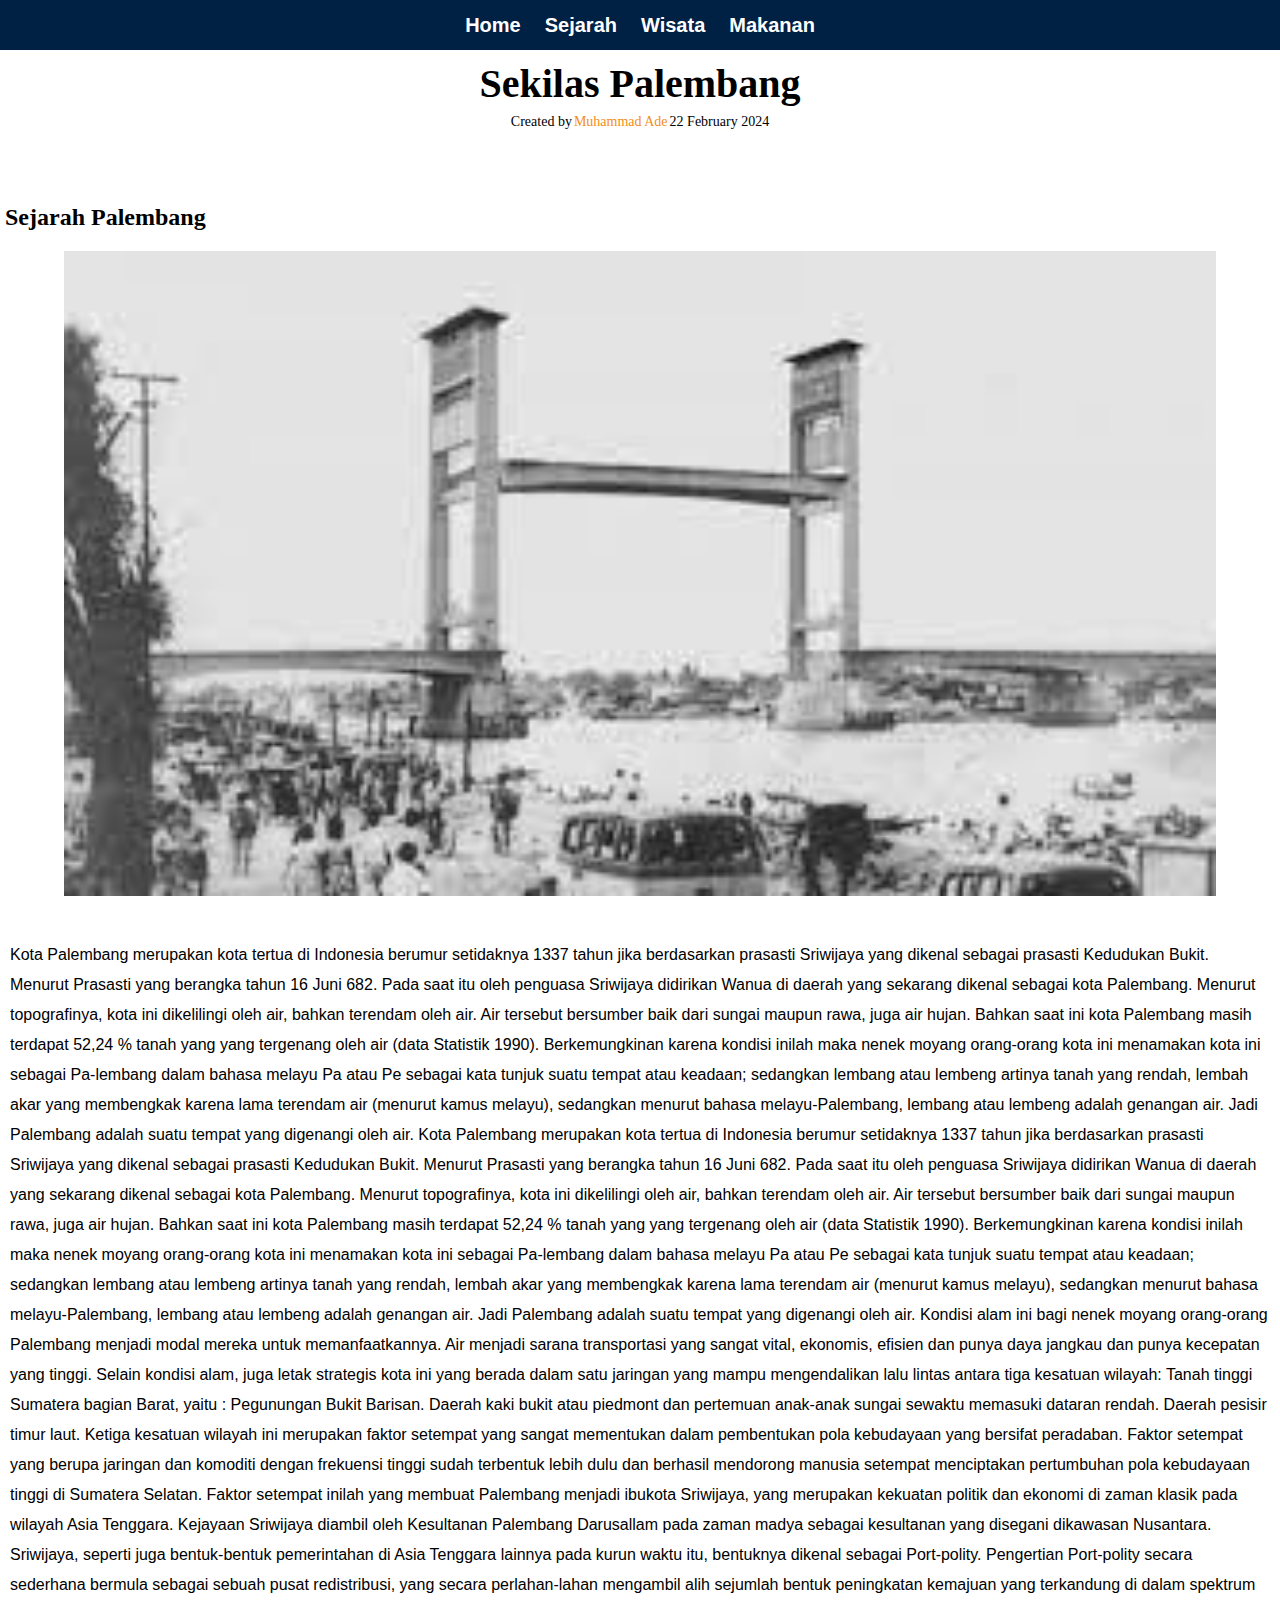
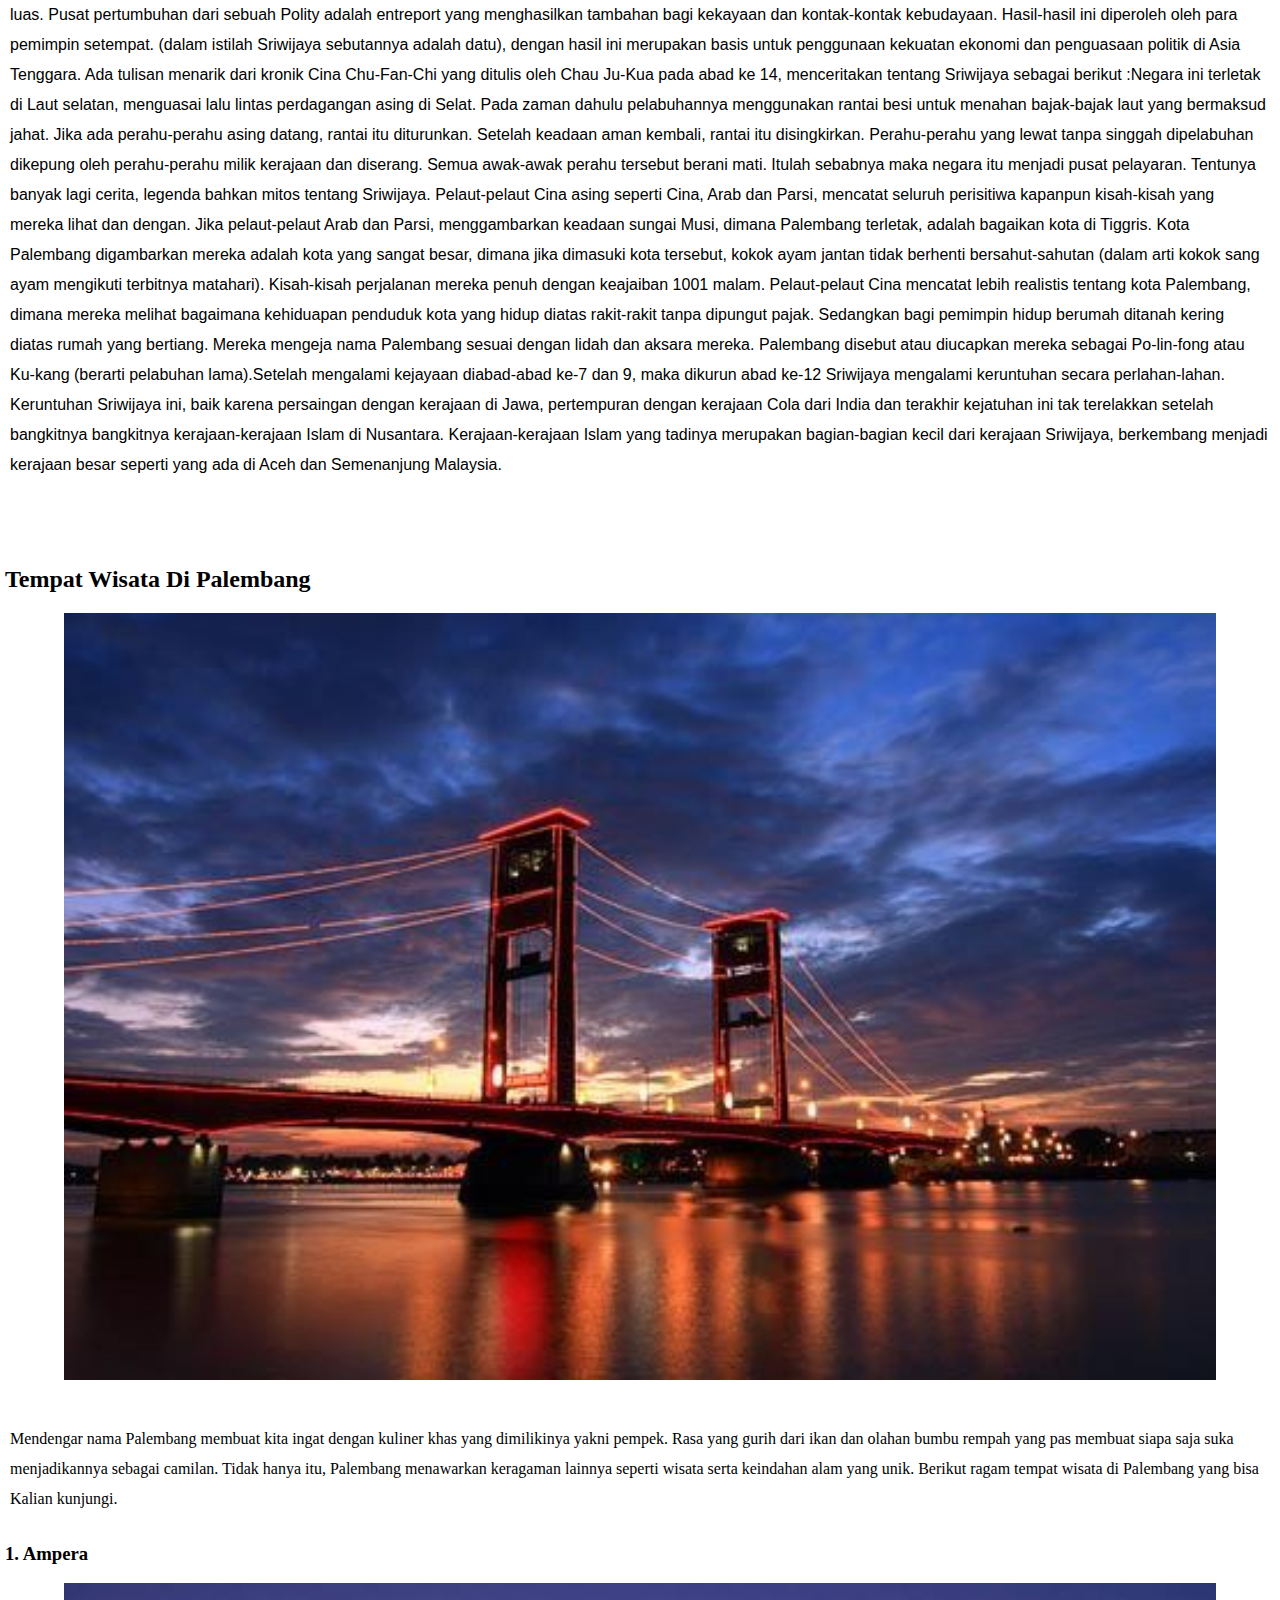
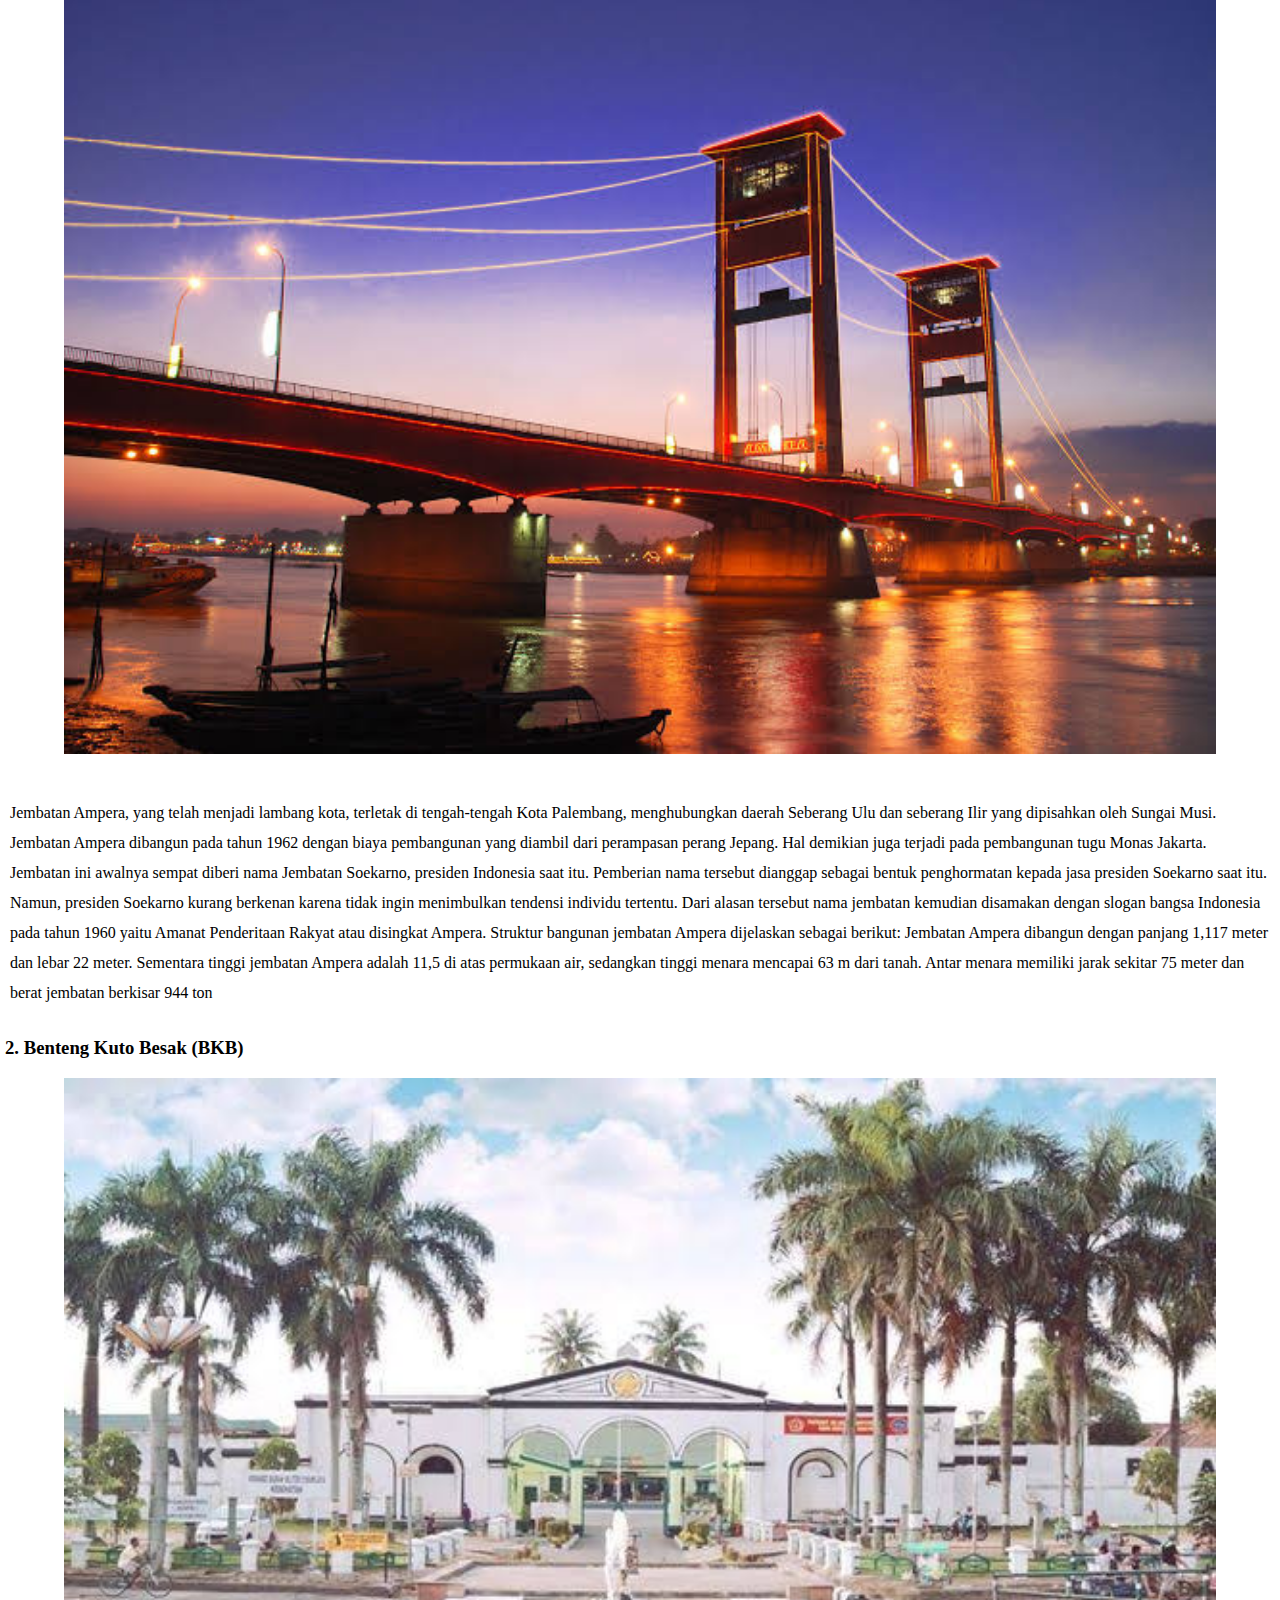
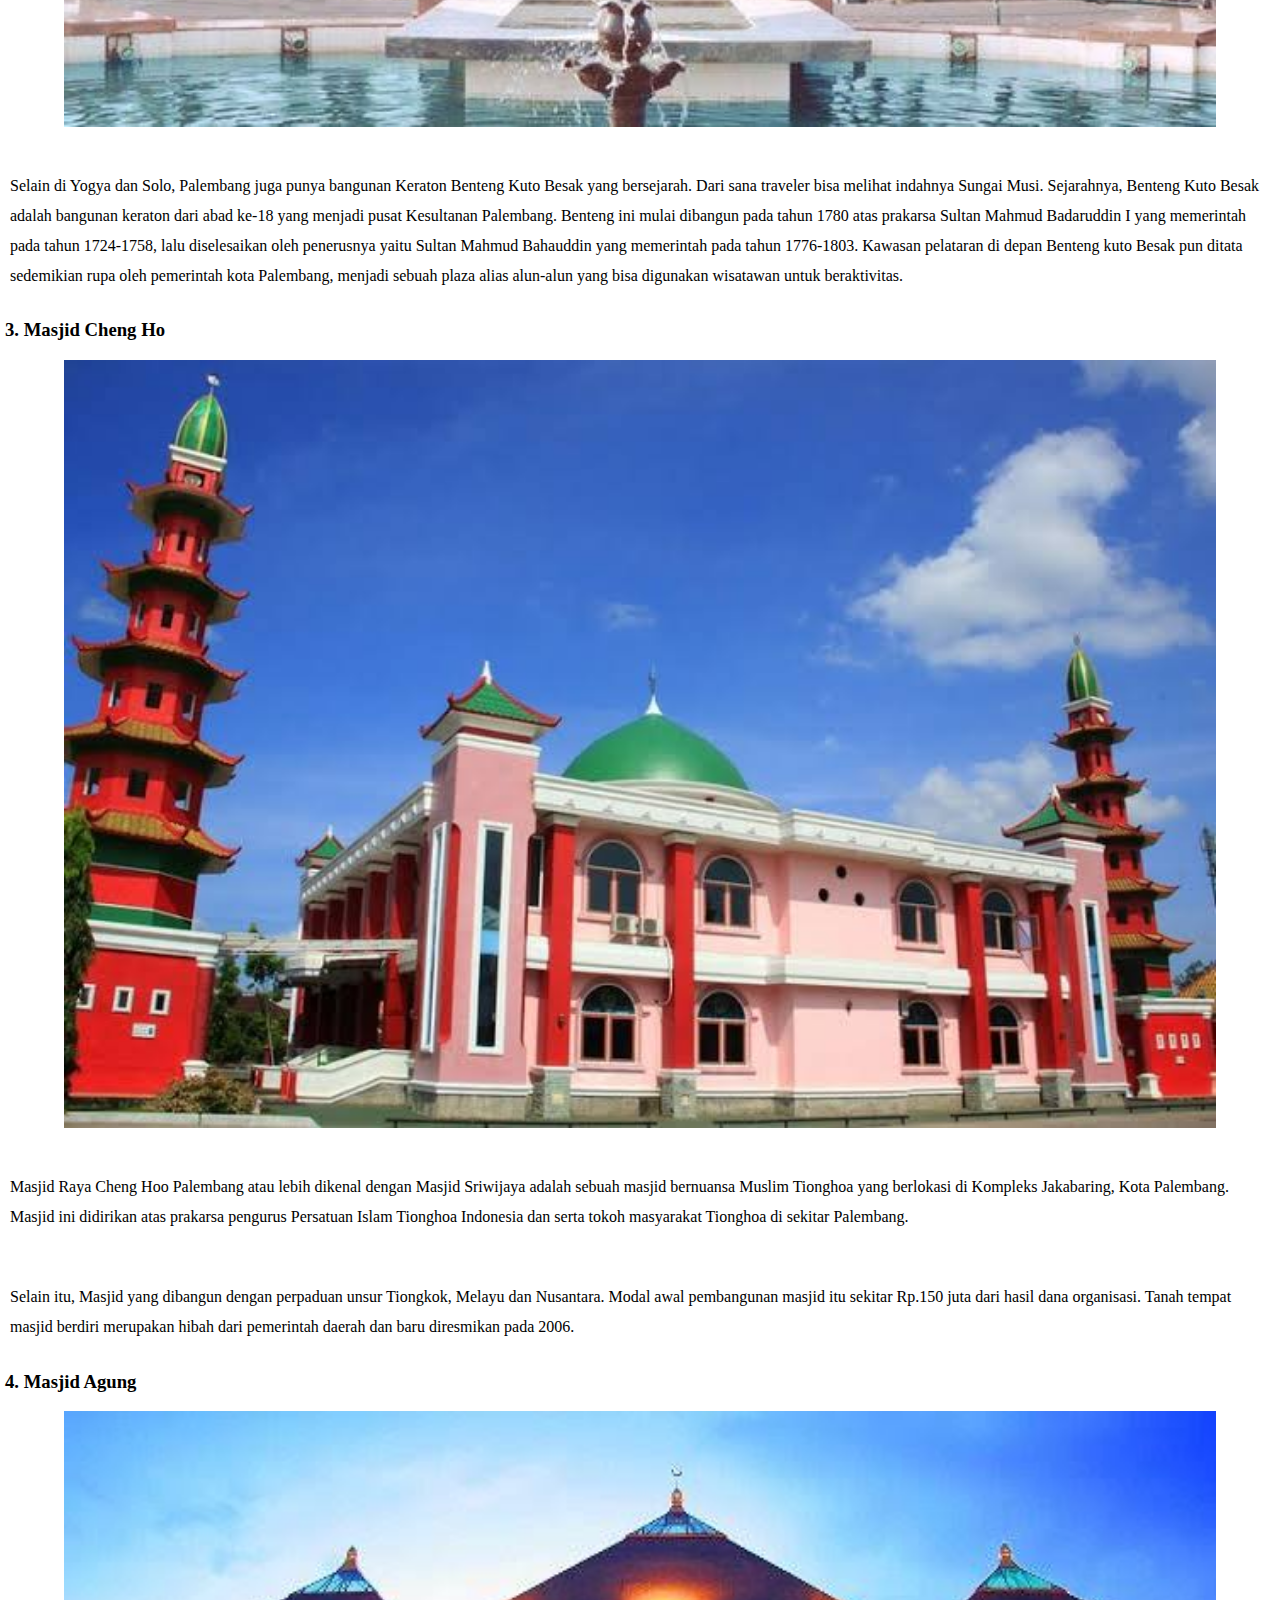
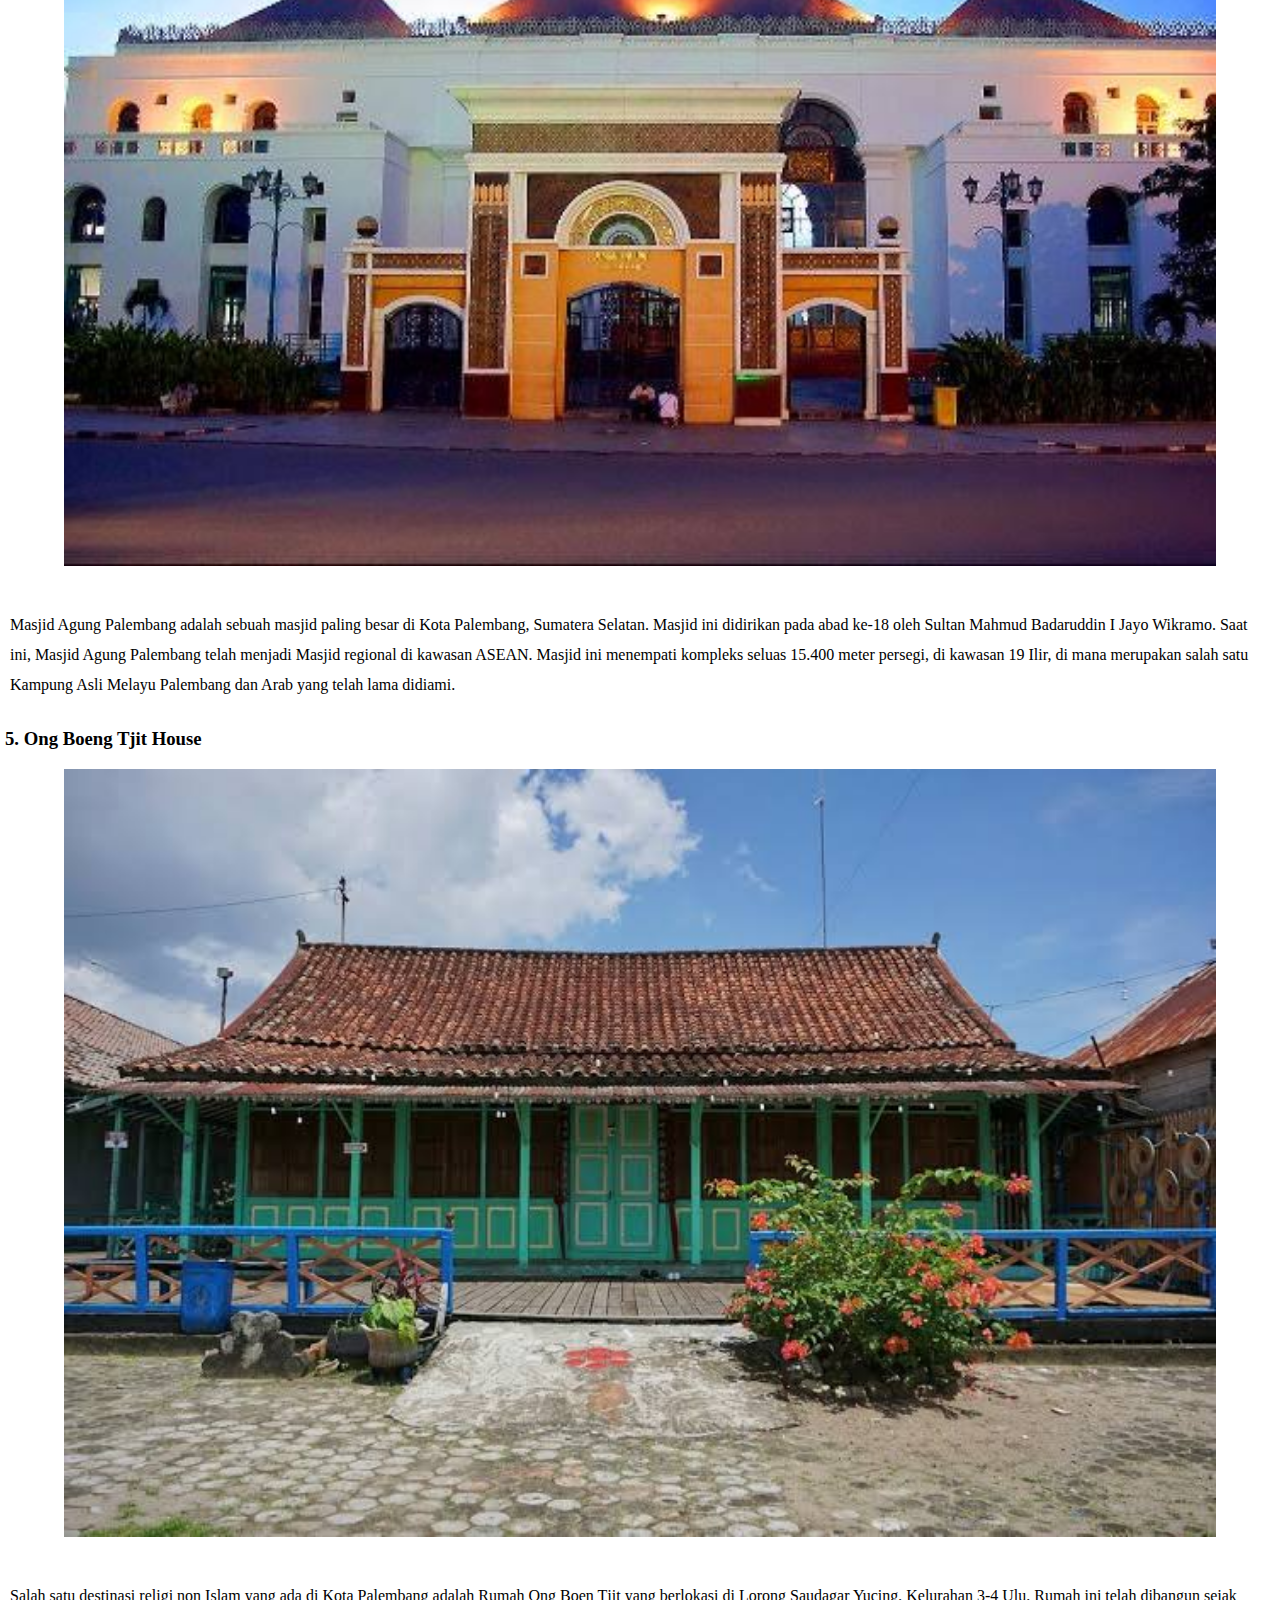
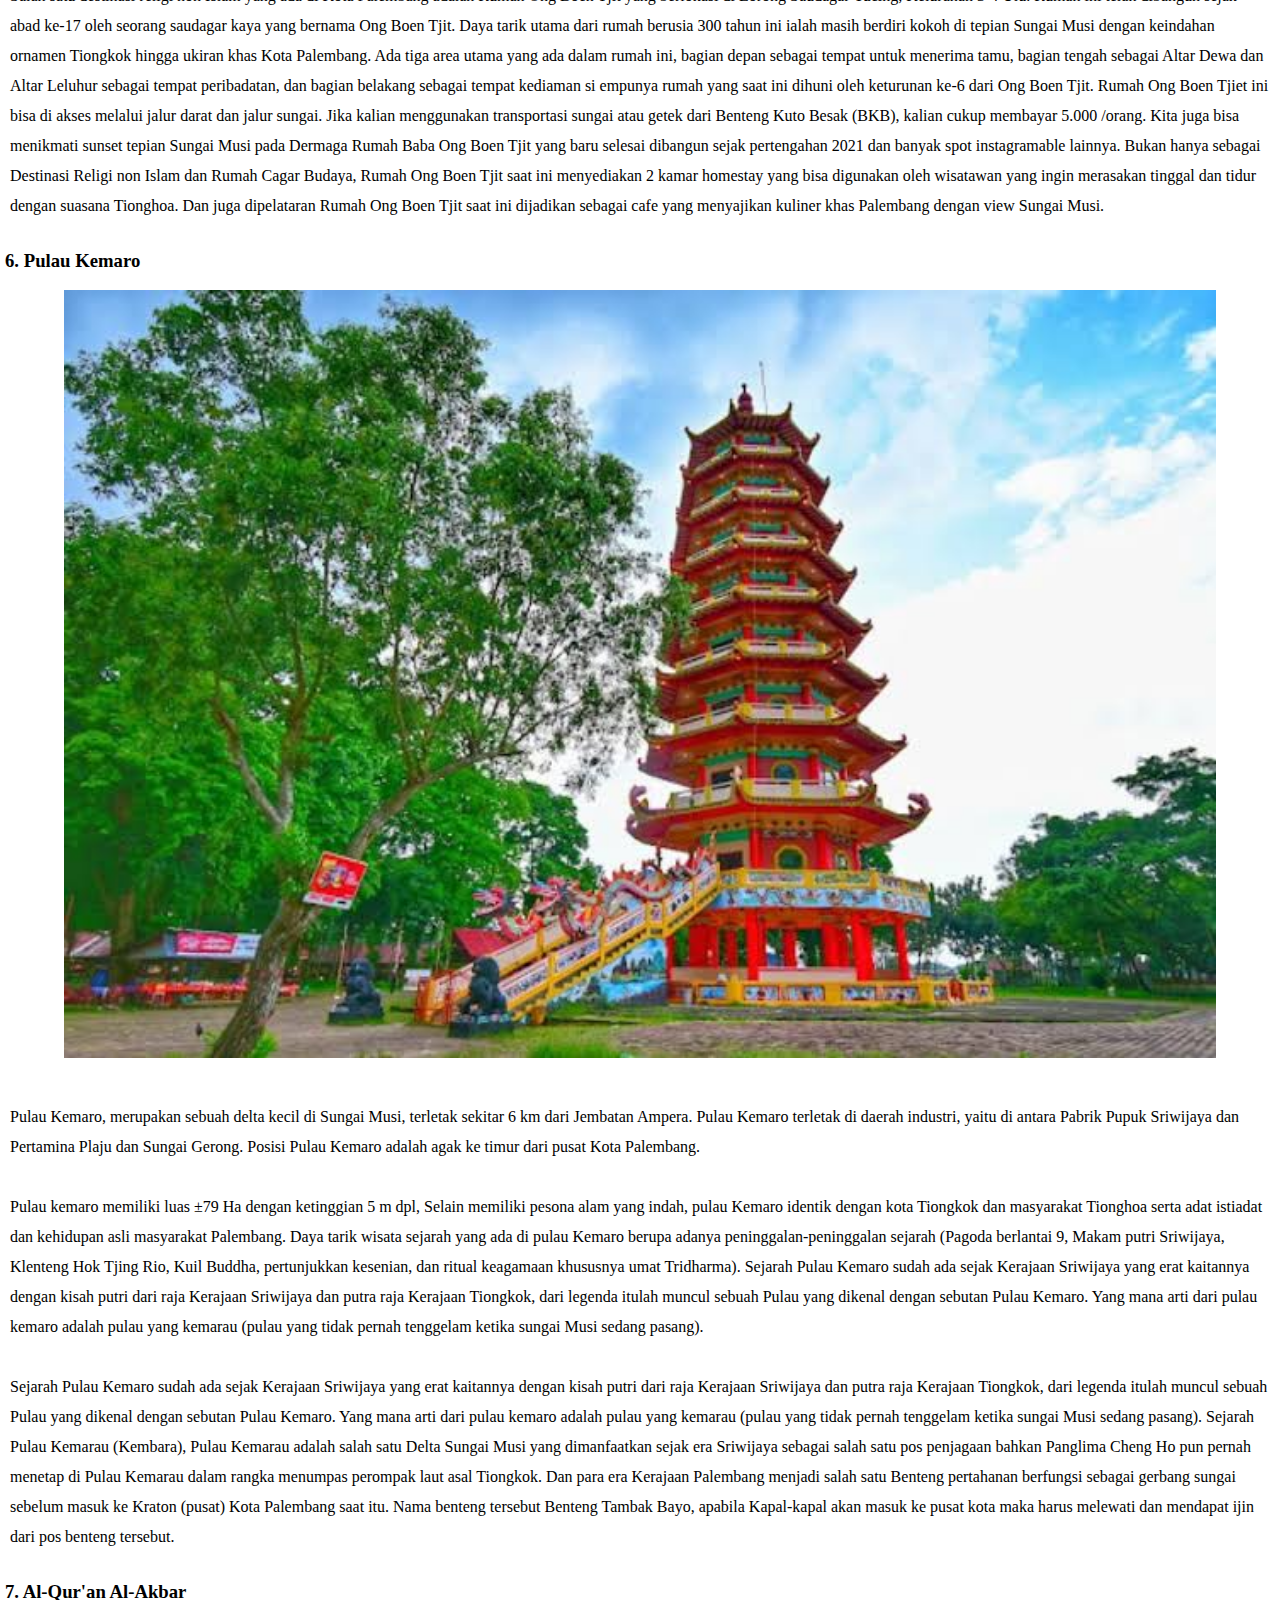
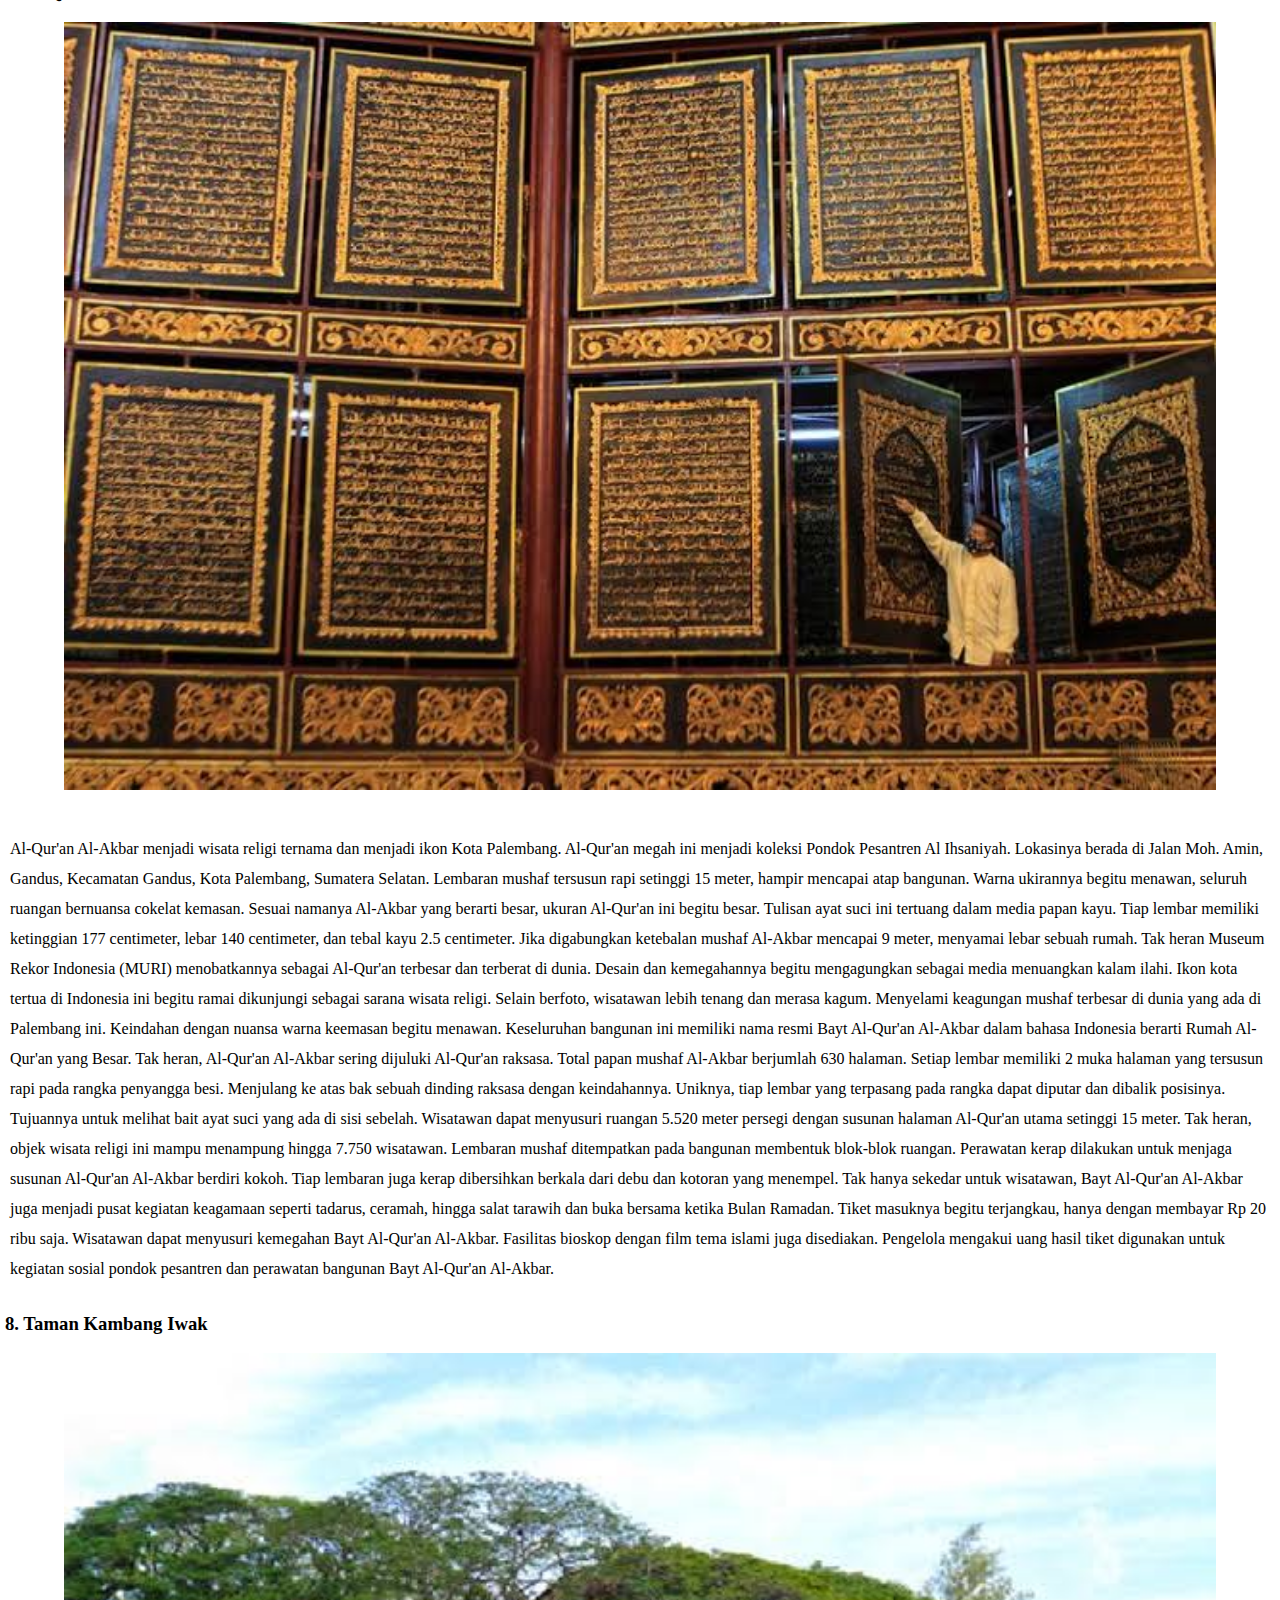
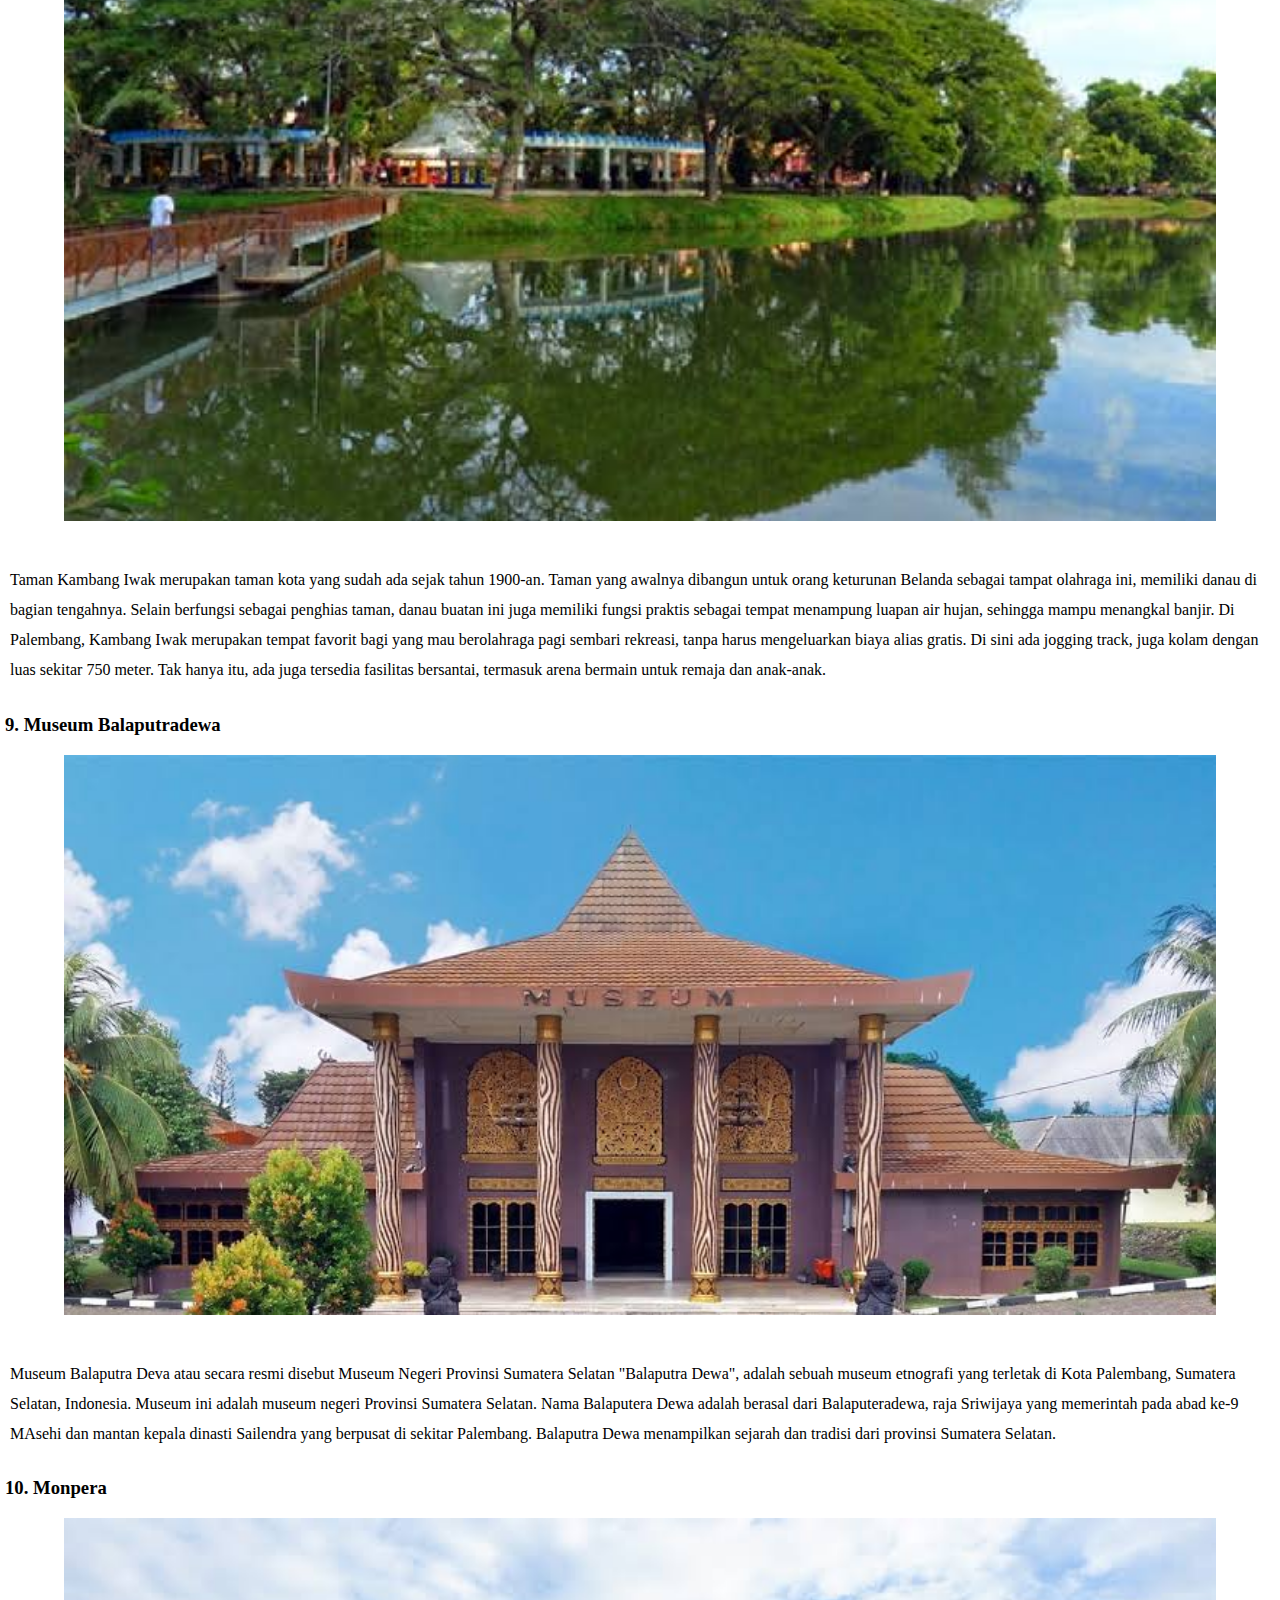
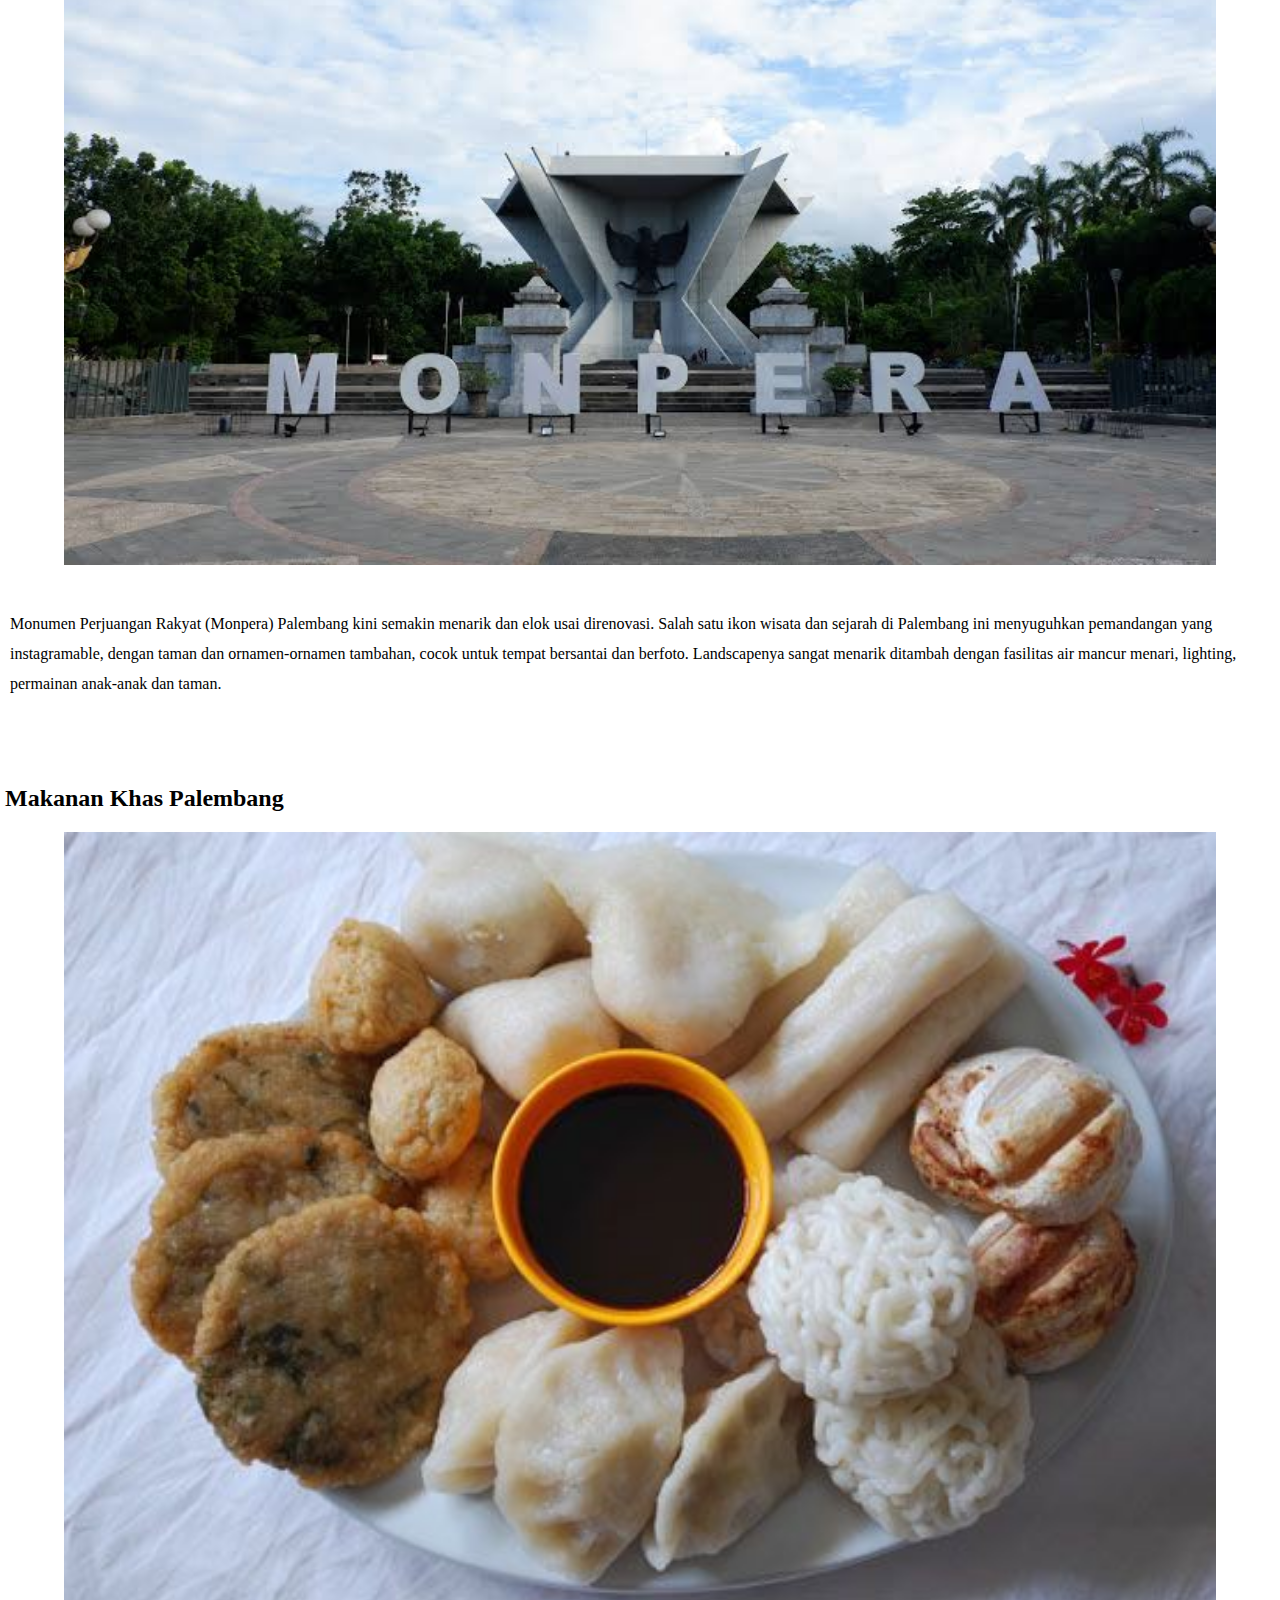
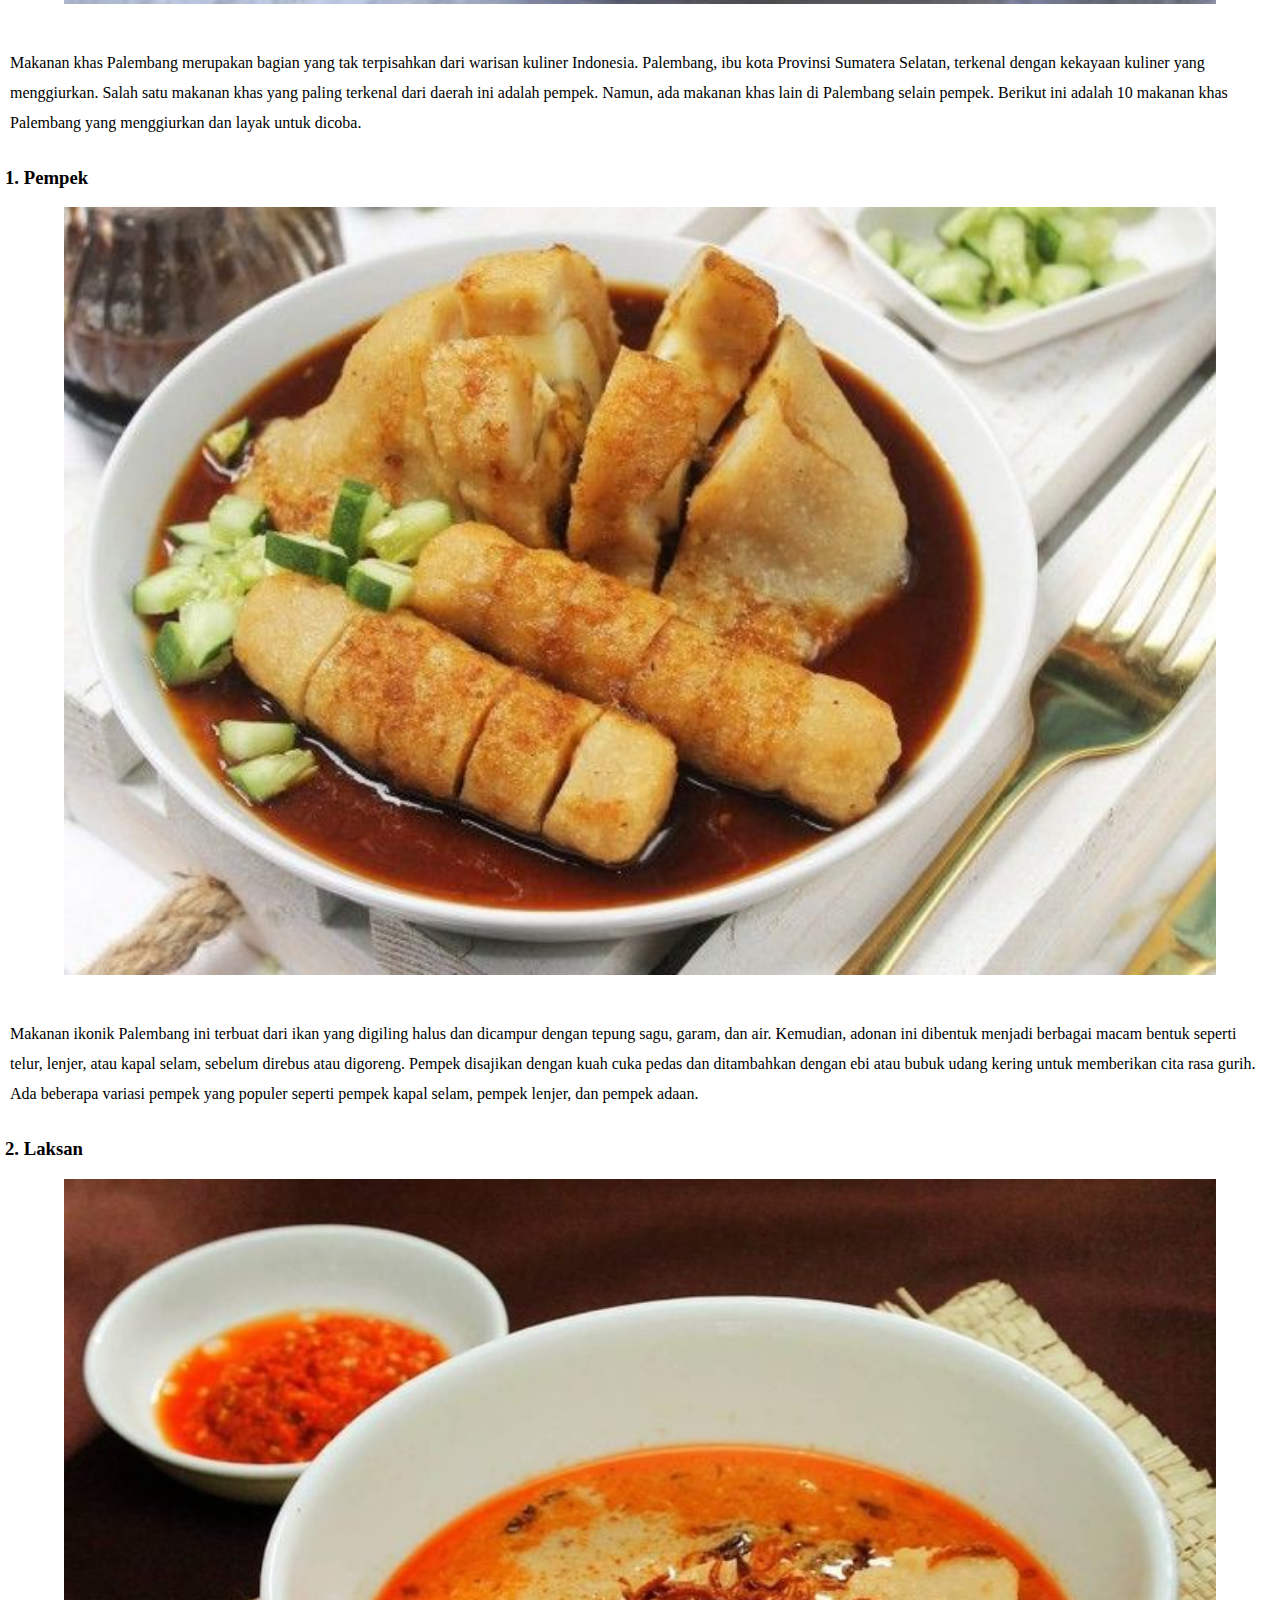
<file: Website Sederhana/Index.html>
<!DOCTYPE html>
<html lang="en">
<head>
  <meta charset="UTF-8">
  <meta name="viewport" content="width=device-width, initial-scale=1.0">
  <meta http-equiv="X-UA-Compatible" content="ie=edge">
  <title>Document</title>
  <link rel="stylesheet" href="Style/style.css" type="text/css" media="all" />
</head>
<body>
  <section class="container">
    <div class="menu">
        <a href="#">Home</a>
        <a href="#artikel">Sejarah</a>
        <a href="#wisata">Wisata</a>
        <a href="#makanan"> Makanan</a>
        </div>
  </section>
  <section class="container2">
    <div class="judul">
      <h1>Sekilas Palembang</h1>
    </div>
  </section>
  <div class="developer">
    <p>Created by <a href="https://www.instagram.com/cygniz?igsh=MWM2YmZnN3VjYWk4aA==">Muhammad Ade</a>22 February 2024</p>
  </div>
  <section class="container3">
    <article id="artikel">
      <h2>Sejarah Palembang</h2>
      <img src="Picture/Sejarah Palembang.jpeg" alt="Sejarah Palembang" class="gambar"/>
      <p>Kota Palembang merupakan kota tertua di Indonesia berumur setidaknya 1337 tahun jika berdasarkan prasasti Sriwijaya yang dikenal sebagai prasasti Kedudukan Bukit. Menurut Prasasti yang berangka tahun 16 Juni 682. Pada saat itu oleh penguasa Sriwijaya didirikan Wanua di daerah yang sekarang dikenal sebagai kota Palembang. Menurut topografinya, kota ini dikelilingi oleh air, bahkan terendam oleh air. Air tersebut bersumber baik dari sungai maupun rawa, juga air hujan. Bahkan saat ini kota Palembang masih terdapat 52,24 % tanah yang yang tergenang oleh air (data Statistik 1990). Berkemungkinan karena kondisi inilah maka nenek moyang orang-orang kota ini menamakan kota ini sebagai Pa-lembang dalam bahasa melayu Pa atau Pe sebagai kata tunjuk suatu tempat atau keadaan; sedangkan lembang atau lembeng artinya tanah yang rendah, lembah akar yang membengkak karena lama terendam air (menurut kamus melayu), sedangkan menurut bahasa melayu-Palembang, lembang atau lembeng adalah genangan air. Jadi Palembang adalah suatu tempat yang digenangi oleh air.
Kota Palembang merupakan kota tertua di Indonesia berumur setidaknya 1337 tahun jika berdasarkan prasasti Sriwijaya yang dikenal sebagai prasasti Kedudukan Bukit. Menurut Prasasti yang berangka tahun 16 Juni 682. Pada saat itu oleh penguasa Sriwijaya didirikan Wanua di daerah yang sekarang dikenal sebagai kota Palembang. Menurut topografinya, kota ini dikelilingi oleh air, bahkan terendam oleh air. Air tersebut bersumber baik dari sungai maupun rawa, juga air hujan. Bahkan saat ini kota Palembang masih terdapat 52,24 % tanah yang yang tergenang oleh air (data Statistik 1990). Berkemungkinan karena kondisi inilah maka nenek moyang orang-orang kota ini menamakan kota ini sebagai Pa-lembang dalam bahasa melayu Pa atau Pe sebagai kata tunjuk suatu tempat atau keadaan; sedangkan lembang atau lembeng artinya tanah yang rendah, lembah akar yang membengkak karena lama terendam air (menurut kamus melayu), sedangkan menurut bahasa melayu-Palembang, lembang atau lembeng adalah genangan air. Jadi Palembang adalah suatu tempat yang digenangi oleh air.
Kondisi alam ini bagi nenek moyang orang-orang Palembang menjadi modal mereka untuk memanfaatkannya. Air menjadi sarana transportasi yang sangat vital, ekonomis, efisien dan punya daya jangkau dan punya kecepatan yang tinggi. Selain kondisi alam, juga letak strategis kota ini yang berada dalam satu jaringan yang mampu mengendalikan lalu lintas antara tiga kesatuan wilayah:

Tanah tinggi Sumatera bagian Barat, yaitu : Pegunungan Bukit Barisan.

Daerah kaki bukit atau piedmont dan pertemuan anak-anak sungai sewaktu memasuki dataran rendah.

Daerah pesisir timur laut.

Ketiga kesatuan wilayah ini merupakan faktor setempat yang sangat mementukan dalam pembentukan pola kebudayaan yang bersifat peradaban. Faktor setempat yang berupa jaringan dan komoditi dengan frekuensi tinggi sudah terbentuk lebih dulu dan berhasil mendorong manusia setempat menciptakan pertumbuhan pola kebudayaan tinggi di Sumatera Selatan. Faktor setempat inilah yang membuat Palembang menjadi ibukota Sriwijaya, yang merupakan kekuatan politik dan ekonomi di zaman klasik pada wilayah Asia Tenggara. Kejayaan Sriwijaya diambil oleh Kesultanan Palembang Darusallam pada zaman madya sebagai kesultanan yang disegani dikawasan Nusantara.

Sriwijaya, seperti juga bentuk-bentuk pemerintahan di Asia Tenggara lainnya pada kurun waktu itu, bentuknya dikenal sebagai Port-polity. Pengertian Port-polity secara sederhana bermula sebagai sebuah pusat redistribusi, yang secara perlahan-lahan mengambil alih sejumlah bentuk peningkatan kemajuan yang terkandung di dalam spektrum luas. Pusat pertumbuhan dari sebuah Polity adalah entreport yang menghasilkan tambahan bagi kekayaan dan kontak-kontak kebudayaan. Hasil-hasil ini diperoleh oleh para pemimpin setempat. (dalam istilah Sriwijaya sebutannya adalah datu), dengan hasil ini merupakan basis untuk penggunaan kekuatan ekonomi dan penguasaan politik di Asia Tenggara.

Ada tulisan menarik dari kronik Cina Chu-Fan-Chi yang ditulis oleh Chau Ju-Kua pada abad ke 14, menceritakan tentang Sriwijaya sebagai berikut :Negara ini terletak di Laut selatan, menguasai lalu lintas perdagangan asing di Selat. Pada zaman dahulu pelabuhannya menggunakan rantai besi untuk menahan bajak-bajak laut yang bermaksud jahat. Jika ada perahu-perahu asing datang, rantai itu diturunkan. Setelah keadaan aman kembali, rantai itu disingkirkan. Perahu-perahu yang lewat tanpa singgah dipelabuhan dikepung oleh perahu-perahu milik kerajaan dan diserang. Semua awak-awak perahu tersebut berani mati. Itulah sebabnya maka negara itu menjadi pusat pelayaran.

Tentunya banyak lagi cerita, legenda bahkan mitos tentang Sriwijaya. Pelaut-pelaut Cina asing seperti Cina, Arab dan Parsi, mencatat seluruh perisitiwa kapanpun kisah-kisah yang mereka lihat dan dengan. Jika pelaut-pelaut Arab dan Parsi, menggambarkan keadaan sungai Musi, dimana Palembang terletak, adalah bagaikan kota di Tiggris. Kota Palembang digambarkan mereka adalah kota yang sangat besar, dimana jika dimasuki kota tersebut, kokok ayam jantan tidak berhenti bersahut-sahutan (dalam arti kokok sang ayam mengikuti terbitnya matahari). Kisah-kisah perjalanan mereka penuh dengan keajaiban 1001 malam. Pelaut-pelaut Cina mencatat lebih realistis tentang kota Palembang, dimana mereka melihat bagaimana kehiduapan penduduk kota yang hidup diatas rakit-rakit tanpa dipungut pajak. Sedangkan bagi pemimpin hidup berumah ditanah kering diatas rumah yang bertiang. Mereka mengeja nama Palembang sesuai dengan lidah dan aksara mereka. Palembang disebut atau diucapkan mereka sebagai Po-lin-fong atau Ku-kang (berarti pelabuhan lama).Setelah mengalami kejayaan diabad-abad ke-7 dan 9, maka dikurun abad ke-12 Sriwijaya mengalami keruntuhan secara perlahan-lahan. Keruntuhan Sriwijaya ini, baik karena persaingan dengan kerajaan di Jawa, pertempuran dengan kerajaan Cola dari India dan terakhir kejatuhan ini tak terelakkan setelah bangkitnya bangkitnya kerajaan-kerajaan Islam di Nusantara. Kerajaan-kerajaan Islam yang tadinya merupakan bagian-bagian kecil dari kerajaan Sriwijaya, berkembang menjadi kerajaan besar seperti yang ada di Aceh dan Semenanjung Malaysia.</p>
    </article>
  </section>
  <section class="container4">
    <div id="wisata">
      <h2>Tempat Wisata Di Palembang</h2>
      <img src="Picture/Amperapic.jpg" alt="Gambar Ampera" class="gambar-ampera"/>
      <p>Mendengar nama Palembang membuat kita ingat dengan kuliner khas yang dimilikinya yakni pempek.
        Rasa yang gurih dari ikan dan
        olahan bumbu rempah yang pas 
        membuat siapa saja suka 
        menjadikannya sebagai camilan.
        Tidak hanya itu, Palembang 
        menawarkan keragaman lainnya 
        seperti wisata serta keindahan
        alam yang unik.
        Berikut ragam tempat wisata di
        Palembang yang bisa Kalian 
        kunjungi.</p>
      <h3>1. Ampera</h3>
      <img src="Picture/Wisata Palembang/Ampera.jpeg" alt="" class="ampera">
      <article class="article-ampera">
        <p>Jembatan Ampera, yang telah menjadi lambang kota, terletak di tengah-tengah Kota Palembang, menghubungkan daerah Seberang Ulu dan seberang Ilir yang dipisahkan oleh Sungai Musi. Jembatan Ampera dibangun pada tahun 1962 dengan biaya pembangunan yang diambil dari perampasan perang Jepang. Hal demikian juga terjadi pada pembangunan tugu Monas Jakarta. Jembatan ini awalnya sempat diberi nama Jembatan Soekarno, presiden Indonesia saat itu. Pemberian nama tersebut dianggap sebagai bentuk penghormatan kepada jasa presiden Soekarno saat itu. Namun, presiden Soekarno kurang berkenan karena tidak ingin menimbulkan tendensi individu tertentu. Dari alasan tersebut nama jembatan kemudian disamakan dengan slogan bangsa Indonesia pada tahun 1960 yaitu Amanat Penderitaan Rakyat atau disingkat Ampera. Struktur bangunan jembatan Ampera dijelaskan sebagai berikut: Jembatan Ampera dibangun dengan panjang 1,117 meter dan lebar 22 meter. Sementara tinggi jembatan Ampera adalah 11,5 di atas permukaan air, sedangkan tinggi menara mencapai 63 m dari tanah. Antar menara memiliki jarak sekitar 75 meter dan berat jembatan berkisar 944 ton</p>
      </article>
      <h3>2. Benteng Kuto Besak (BKB)</h3>
      <img src="Picture/Wisata Palembang/Bkb.jpeg" alt="" class="bkb">
      <article class="article-bkb">
        <p>Selain di Yogya dan Solo, Palembang juga punya bangunan Keraton Benteng Kuto Besak yang bersejarah. Dari sana traveler bisa melihat indahnya Sungai Musi. Sejarahnya, Benteng Kuto Besak adalah bangunan keraton dari abad ke-18 yang menjadi pusat Kesultanan Palembang. Benteng ini mulai dibangun pada tahun 1780 atas prakarsa Sultan Mahmud Badaruddin I yang memerintah pada tahun 1724-1758, lalu diselesaikan oleh penerusnya yaitu Sultan Mahmud Bahauddin yang memerintah pada tahun 1776-1803. Kawasan pelataran di depan Benteng kuto Besak pun ditata sedemikian rupa oleh pemerintah kota Palembang, menjadi sebuah plaza alias alun-alun yang bisa digunakan wisatawan untuk beraktivitas.</p>
      </article>
      <h3>3. Masjid Cheng Ho</h3>
      <img src="Picture/Wisata Palembang/Chengho.jpeg" alt="Masjid Chengho" class="chengho">
      <article class="article-chengho">
        <p>Masjid Raya Cheng Hoo Palembang atau lebih dikenal dengan Masjid Sriwijaya adalah sebuah masjid bernuansa Muslim Tionghoa yang berlokasi di Kompleks Jakabaring, Kota Palembang. Masjid ini didirikan atas prakarsa pengurus Persatuan Islam Tionghoa Indonesia dan serta tokoh masyarakat Tionghoa di sekitar Palembang.</p>
        <p>Selain itu, Masjid yang dibangun dengan perpaduan unsur Tiongkok, Melayu dan Nusantara. Modal awal pembangunan masjid itu sekitar Rp.150 juta dari hasil dana organisasi. Tanah tempat masjid berdiri merupakan hibah dari pemerintah daerah dan baru diresmikan pada 2006.</p>
      </article>
      <h3>4. Masjid Agung</h3>
      <img src="Picture/Wisata Palembang/Masjidagung.jpeg" alt="Masjid Agung" class="masjid-agung">
      <article class="article-masjidagung">
        <p>Masjid Agung Palembang adalah sebuah masjid paling besar di Kota Palembang, Sumatera Selatan. Masjid ini didirikan pada abad ke-18 oleh Sultan Mahmud Badaruddin I Jayo Wikramo. Saat ini, Masjid Agung Palembang telah menjadi Masjid regional di kawasan ASEAN. Masjid ini menempati kompleks seluas 15.400 meter persegi, di kawasan 19 Ilir, di mana merupakan salah satu Kampung Asli Melayu Palembang dan Arab yang telah lama didiami.</p>
      </article>
      <h3>5. Ong Boeng Tjit House</h3>
      <img src="Picture/Wisata Palembang/Boengtjithouse.jpeg" alt="Boeng Tjit House" class="boeng-tjit-house">
      <article class="article-tjithouse">
        <p>Salah satu destinasi religi non Islam yang ada di Kota Palembang adalah Rumah Ong Boen Tjit yang berlokasi di Lorong Saudagar Yucing, Kelurahan 3-4 Ulu.

Rumah ini telah dibangun sejak abad ke-17 oleh seorang saudagar kaya yang bernama Ong Boen Tjit. Daya tarik utama dari rumah berusia 300 tahun ini ialah masih berdiri kokoh di tepian Sungai Musi dengan keindahan ornamen Tiongkok hingga ukiran khas Kota Palembang.

Ada tiga area utama yang ada dalam rumah ini, bagian depan sebagai tempat untuk menerima tamu, bagian tengah sebagai Altar Dewa dan Altar Leluhur sebagai tempat peribadatan, dan bagian belakang sebagai tempat kediaman si empunya rumah yang saat ini dihuni oleh keturunan ke-6 dari Ong Boen Tjit.

Rumah Ong Boen Tjiet ini bisa di akses melalui jalur darat dan jalur sungai. Jika kalian menggunakan transportasi sungai atau getek dari Benteng Kuto Besak (BKB), kalian cukup membayar 5.000 /orang. Kita juga bisa menikmati sunset tepian Sungai Musi pada Dermaga Rumah Baba Ong Boen Tjit yang baru selesai dibangun sejak pertengahan 2021 dan banyak spot instagramable lainnya.

Bukan hanya sebagai Destinasi Religi non Islam dan Rumah Cagar Budaya, Rumah Ong Boen Tjit saat ini menyediakan 2 kamar homestay yang bisa digunakan oleh wisatawan yang ingin merasakan tinggal dan tidur dengan suasana Tionghoa. Dan juga dipelataran Rumah Ong Boen Tjit saat ini dijadikan sebagai cafe yang menyajikan kuliner khas Palembang dengan view Sungai Musi.</p>
      </article>
      <h3>6. Pulau Kemaro</h3>
      <img src="Picture/Wisata Palembang/PulauKemaro.jpeg" alt="Pulau Kemaro" class="pulau-kemaro">
      <article class="article-pulaukemaro">
        <p>Pulau Kemaro, merupakan sebuah delta kecil di Sungai Musi, terletak sekitar 6 km dari Jembatan Ampera. Pulau Kemaro terletak di daerah industri, yaitu di antara Pabrik Pupuk Sriwijaya dan Pertamina Plaju dan Sungai Gerong. Posisi Pulau Kemaro adalah agak ke timur dari pusat Kota Palembang.<br /><br />Pulau kemaro memiliki luas ±79 Ha dengan ketinggian 5 m dpl, Selain memiliki pesona alam yang indah, pulau Kemaro identik dengan kota Tiongkok dan masyarakat Tionghoa serta adat istiadat dan kehidupan asli masyarakat Palembang. Daya tarik wisata sejarah yang ada di pulau Kemaro berupa adanya peninggalan-peninggalan sejarah (Pagoda berlantai 9, Makam putri Sriwijaya, Klenteng Hok Tjing Rio, Kuil Buddha, pertunjukkan kesenian, dan ritual keagamaan khususnya umat Tridharma). Sejarah Pulau Kemaro sudah ada sejak Kerajaan Sriwijaya yang erat kaitannya dengan kisah putri dari raja Kerajaan Sriwijaya dan putra raja Kerajaan Tiongkok, dari legenda itulah muncul sebuah Pulau yang dikenal dengan sebutan Pulau Kemaro. Yang mana arti dari pulau kemaro adalah pulau yang kemarau (pulau yang tidak pernah tenggelam ketika sungai Musi sedang pasang).<br /><br />Sejarah Pulau Kemaro sudah ada sejak Kerajaan Sriwijaya yang erat kaitannya dengan kisah putri dari raja Kerajaan Sriwijaya dan putra raja Kerajaan Tiongkok, dari legenda itulah muncul sebuah Pulau yang dikenal dengan sebutan Pulau Kemaro. Yang mana arti dari pulau kemaro adalah pulau yang kemarau (pulau yang tidak pernah tenggelam ketika sungai Musi sedang pasang). Sejarah Pulau Kemarau (Kembara), Pulau Kemarau adalah salah satu Delta Sungai Musi yang dimanfaatkan sejak era Sriwijaya sebagai salah satu pos penjagaan bahkan Panglima Cheng Ho pun pernah menetap di Pulau Kemarau dalam rangka menumpas perompak laut asal Tiongkok. Dan para era Kerajaan Palembang menjadi salah satu Benteng pertahanan berfungsi sebagai gerbang sungai sebelum masuk ke Kraton (pusat) Kota Palembang saat itu. Nama benteng tersebut Benteng Tambak Bayo, apabila Kapal-kapal akan masuk ke pusat kota maka harus melewati dan mendapat ijin dari pos benteng tersebut.</p>
      </article>
      <h3>7. Al-Qur'an Al-Akbar</h3>
      <img src="Picture/Wisata Palembang/Al-akbar.jpeg" alt="Al-Qur'an Al-Akbar" class="al-akbar">
      <article class="article-al-akbar">
        <p>Al-Qur'an Al-Akbar menjadi wisata religi ternama dan menjadi ikon Kota Palembang. Al-Qur'an megah ini menjadi koleksi Pondok Pesantren Al Ihsaniyah. Lokasinya berada di Jalan Moh. Amin, Gandus, Kecamatan Gandus, Kota Palembang, Sumatera Selatan. Lembaran mushaf tersusun rapi setinggi 15 meter, hampir mencapai atap bangunan. Warna ukirannya begitu menawan, seluruh ruangan bernuansa cokelat kemasan. Sesuai namanya Al-Akbar yang berarti besar, ukuran Al-Qur'an ini begitu besar. Tulisan ayat suci ini tertuang dalam media papan kayu. Tiap lembar memiliki ketinggian 177 centimeter, lebar 140 centimeter, dan tebal kayu 2.5 centimeter. Jika digabungkan ketebalan mushaf Al-Akbar mencapai 9 meter, menyamai lebar sebuah rumah. Tak heran Museum Rekor Indonesia (MURI) menobatkannya sebagai Al-Qur'an terbesar dan terberat di dunia. Desain dan kemegahannya begitu mengagungkan sebagai media menuangkan kalam ilahi. Ikon kota tertua di Indonesia ini begitu ramai dikunjungi sebagai sarana wisata religi. Selain berfoto, wisatawan lebih tenang dan merasa kagum. Menyelami keagungan mushaf terbesar di dunia yang ada di Palembang ini. Keindahan dengan nuansa warna keemasan begitu menawan. Keseluruhan bangunan ini memiliki nama resmi Bayt Al-Qur'an Al-Akbar dalam bahasa Indonesia berarti Rumah Al-Qur'an yang Besar. Tak heran, Al-Qur'an Al-Akbar sering dijuluki Al-Qur'an raksasa. Total papan mushaf Al-Akbar berjumlah 630 halaman. Setiap lembar memiliki 2 muka halaman yang tersusun rapi pada rangka penyangga besi. Menjulang ke atas bak sebuah dinding raksasa dengan keindahannya. Uniknya, tiap lembar yang terpasang pada rangka dapat diputar dan dibalik posisinya. Tujuannya untuk melihat bait ayat suci yang ada di sisi sebelah. Wisatawan dapat menyusuri ruangan 5.520 meter persegi dengan susunan halaman Al-Qur'an utama setinggi 15 meter. Tak heran, objek wisata religi ini mampu menampung hingga 7.750 wisatawan. Lembaran mushaf ditempatkan pada bangunan membentuk blok-blok ruangan. Perawatan kerap dilakukan untuk menjaga susunan Al-Qur'an Al-Akbar berdiri kokoh. Tiap lembaran juga kerap dibersihkan berkala dari debu dan kotoran yang menempel. Tak hanya sekedar untuk wisatawan, Bayt Al-Qur'an Al-Akbar juga menjadi pusat kegiatan keagamaan seperti tadarus, ceramah, hingga salat tarawih dan buka bersama ketika Bulan Ramadan. Tiket masuknya begitu terjangkau, hanya dengan membayar Rp 20 ribu saja. Wisatawan dapat menyusuri kemegahan Bayt Al-Qur'an Al-Akbar. Fasilitas bioskop dengan film tema islami juga disediakan. Pengelola mengakui uang hasil tiket digunakan untuk kegiatan sosial pondok pesantren dan perawatan bangunan Bayt Al-Qur'an Al-Akbar.</p>
      </article>
      <h3>8. Taman Kambang Iwak</h3>
      <img src="Picture/Wisata Palembang/KambangIwak.jpeg" alt="Kambang Iwak" class="kambang-iwak">
      <article class="article-kambangiwak">
        <p>Taman Kambang Iwak merupakan taman kota yang sudah ada sejak tahun 1900-an. Taman yang awalnya dibangun untuk orang keturunan Belanda sebagai tampat olahraga ini, memiliki danau di bagian tengahnya. Selain berfungsi sebagai penghias taman, danau buatan ini juga memiliki fungsi praktis sebagai tempat menampung luapan air hujan, sehingga mampu menangkal banjir.

Di Palembang, Kambang Iwak merupakan tempat favorit bagi yang mau berolahraga pagi sembari rekreasi, tanpa harus mengeluarkan biaya alias gratis. Di sini ada jogging track, juga kolam dengan luas sekitar 750 meter. Tak hanya itu, ada juga tersedia fasilitas bersantai, termasuk arena bermain untuk remaja dan anak-anak.</p>
      </article>
      <h3>9. Museum Balaputradewa</h3>
      <img src="Picture/Wisata Palembang/Balaputradewa.jpeg" alt="Museum Balaputradewa" class="balaputradewa">
      <article class="article-balaputradewa">
        <p>Museum Balaputra Deva atau secara resmi disebut Museum Negeri Provinsi Sumatera Selatan "Balaputra Dewa", adalah sebuah museum etnografi yang terletak di Kota Palembang, Sumatera Selatan, Indonesia. Museum ini adalah museum negeri Provinsi Sumatera Selatan. Nama Balaputera Dewa adalah berasal dari Balaputeradewa, raja Sriwijaya yang memerintah pada abad ke-9 MAsehi dan mantan kepala dinasti Sailendra yang berpusat di sekitar Palembang. Balaputra Dewa menampilkan sejarah dan tradisi dari provinsi Sumatera Selatan.</p>
      </article>
      <h3>10. Monpera</h3>
      <img src="Picture/Wisata Palembang/Monpera.jpeg" alt="Monpera" class="monpera">
      <article class="article-monpera">
        <p>Monumen Perjuangan Rakyat (Monpera) Palembang kini semakin menarik dan elok usai direnovasi.

Salah satu ikon wisata dan sejarah di Palembang ini menyuguhkan pemandangan yang instagramable, dengan taman dan ornamen-ornamen tambahan, cocok untuk tempat bersantai dan berfoto.

Landscapenya sangat menarik ditambah dengan fasilitas air mancur menari, lighting, permainan anak-anak dan taman.</p>
      </article>
    </div>
  </section>
  <section class="container5">
    <div id="makanan">
      <h2>Makanan Khas Palembang</h2>
      <img src="Picture/Makanan Khas Palembang/Foto makanan khas.jpg" alt="Makanan Khas Palembang" class="makanan-khas"/>
      <article class="article-makanan">
        <p>Makanan khas Palembang merupakan bagian yang tak terpisahkan dari warisan kuliner Indonesia. Palembang, ibu kota Provinsi Sumatera Selatan, terkenal dengan kekayaan kuliner yang menggiurkan. Salah satu makanan khas yang paling terkenal dari daerah ini adalah pempek. Namun, ada makanan khas lain di Palembang selain pempek. Berikut ini adalah 10 makanan khas Palembang yang menggiurkan dan layak untuk dicoba.</p>
      </article>
      <h3>1. Pempek</h3>
      <img src="Picture/Makanan Khas Palembang/Pempek.jpg" alt="Pempek" class="pempek">
      <article class="article-pempek">
        <p>Makanan ikonik Palembang ini terbuat dari ikan yang digiling halus dan dicampur dengan tepung sagu, garam, dan air. Kemudian, adonan ini dibentuk menjadi berbagai macam bentuk seperti telur, lenjer, atau kapal selam, sebelum direbus atau digoreng. Pempek disajikan dengan kuah cuka pedas dan ditambahkan dengan ebi atau bubuk udang kering untuk memberikan cita rasa gurih. Ada beberapa variasi pempek yang populer seperti pempek kapal selam, pempek lenjer, dan pempek adaan.</p>
      </article>
      <h3>2. Laksan</h3>
      <img src="Picture/Makanan Khas Palembang/Laksan.jpg" alt="Laksan" class="laksan">
      <article class="article-laksan">
        <p>Laksan merupakan salah satu makanan khas Palembang, makanan ini terbuat dari ketan yang diolah dengan cara direbus dan dilapisi kelapa parut. Hidangan ini biasanya disajikan dengan kuah santan kental kaya akan rempah-rempah. Rasanya begitu manis dan gurih, membuat Laksan menjadi makanan istimewa di Palembang.</p>
      </article>
      <h3>3. Tekwan</h3>
      <img src="Picture/Makanan Khas Palembang/Tekwan.jpg" alt="Tekwan" class="tekwan">
      <article class="article tekwan">
        <p>Tekwan adalah hidangan sup khas Palembang dengan bola ikan kenyal dan mie bihun dalam kuah kaldu ikan gurih berempah. Bola ikan terbuat dari daging ikan digiling dengan tepung sagu atau terigu, sementara kuah kaldu menggunakan bawang putih, ebi, dan merica. Biasanya disajikan dengan daun seledri dan bawang goreng untuk memberikan aroma dan rasa khas.</p>
      </article>
      <h3>4. Mie Celor</h3>
      <img src="Picture/Makanan Khas Palembang/Mie Celor.jpg" alt="Mie Celor" class="mie-celor">
      <article class="article-mie-celor">
        <p>Mie celor juga merupakan kuliner Palembang yang terkenal. Mie celor Palembang adalah mie kuning dengan kuah santan gurih. Biasanya disajikan dengan telur rebus, udang, tauge, dan kerupuk udang sebagai pelengkapnya. Kuahnya kaya rasa karena memakai bumbu rempah seperti bawang putih, ebi, dan kemiri.</p>
      </article>
      <h3>5. Pindang Patin</h3>
      <img src="Picture/Makanan Khas Palembang/Pindang patin.jpg" alt="Pindang Patin" class="pindang-patin">
      <article class="pindang-patin">
        <p>Pindang patin adalah hidangan ikan patin yang dimasak dalam kuah asam pedas. Pindang ikan patin memiliki daging yang lembut dan gurih. Kuah asam pedasnya yang segar dan pedas membuat hidangan ini begitu menggugah selera. Biasanya, pindang patin disajikan dengan nasi hangat dan sambal untuk menambah kelezatannya.</p>
      </article>
      <h3>6. Tempoyak</h3>
      <img src="Picture/Makanan Khas Palembang/Tempoyak.jpg" alt="Tempoyak" class="tempoyak">
      <article class="tempoyak">
        <p>Tempoyak adalah makanan khas Palembang yang terbuat dari fermentasi durian. Durian matang dihancurkan dan dicampur dengan garam, kemudian dijaga dalam wadah tertutup selama beberapa hari hingga terjadi fermentasi. Tempoyak memiliki rasa asam dan gurih yang unik. Biasanya, tempoyak dimasak dengan ikan atau daging untuk menghasilkan hidangan yang lezat.</p>
      </article>
      <h3>7. Pindang Tulang</h3>
      <img src="Picture/Makanan Khas Palembang/Pindang Tulang.jpg" alt="Pindang Tulang" class="pindang-tulang">
      <article class="pindang-tulang">
        <p>Pindang tulang adalah hidangan sup tulang dengan memasak bumbu-bumbu rempah khas Palembang. Sup pindang tulang memiliki rasa yang kaya dan gurih karena menggunakan bahan-bahan seperti kayu manis, cengkeh, daun salam, dan bawang merah. Tulang yang telah dimasak dalam kuah pindang menjadi empuk dan lezat.</p>
      </article>
      <h3>8. Celimpungan</h3>
      <img src="Picture/Makanan Khas Palembang/Celimpungan.jpg" alt="Celimpungan" class="celimpungan">
      <article class="celimpungan">
        <p>Celimpungan adalah makanan yang berasal dari Sumatera Selatan. Bahan dasar celimpungan adalah adonan sagu dan ikan seperti halnya Pempek yang juga berasal dari Sumatera Selatan. Perbedaan di antara keduanya terletak pada bentuk dan kuahnya. Celimpungan berbentuk bulat dengan diameter 10 cm dan tipis. </p>
      </article>
      <h3>9. Kemplang</h3>
      <img src="Picture/Makanan Khas Palembang/Kemplang.jpg" alt="Kemplang" class="kemplang">
      <article class="kemplang">
        <p>Kemplang menjadi makanan ringan khas Palembang, terbuat dari daging ikan tenggiri yang dihaluskan, dicampur dengan tepung sagu, dan dibentuk menjadi lembaran tipis untuk dijemur. Kemudian, kemplang digoreng hingga mengembang dan berwarna kecoklatan. Kemplang seringkali menjadi oleh-oleh khas Palembang karena rasanya yang gurih dan enak.</p>
      </article>
      <h3>10. Otak-Otak</h3>
      <img src="Picture/Makanan Khas Palembang/Otak Otak.jpg" alt="Otak Otak" class="otak-otak">
      <article class="otak-otak">
        <p>Anda mungkin sudah tidak asing dengan makanan satu ini, yaitu otak-otak Palembang. Hidangan ini terbuat dari adonan ikan tenggiri yang dibungkus dengan daun pisang dan dipanggang hingga matang. Otak-otak Palembang memiliki rasa gurih dan sedikit pedas. Hidangan ini sering disajikan dengan kuah cuka atau sambal untuk menambah cita rasa.</p>
      </article>
    </div>
  </section>
  <section class="credit-source">
    <article class="article-credit">
      <h5>Article Source</h5>
      <div class="credit-source-link">
      <ul>
        <li><a href="https://www.google.com/amp/s/travel.tempo.co/amp/1736709/11-makanan-khas-palembang-yang-menggiurkan-selain-pempek">travel.tempo.co</a></li>
        <li><a href="https://wikipedia.org">Wikipedia</a></li>
        <li><a href="https://www.orami.co.id/magazine/tempat-wisata-di-palembang">orami.co.id</a></li>
        <li><a href="https://palembang.go.id/profil/sejarah-kota-palembang">palembang.go.id</a></li>
      </ul>
      </div>
    </article>
  </section>
  <footer>
    <div class="copyright">
       <p>©Copyright 2024</p>
    </div>
  </footer>
</body>
</html>
</file>
<file: Website Sederhana/Style/style.css>
body{
  padding: 0;
  margin: 0;
  height: 100vh;
  /*background-image: url('Picture/BackgroundImage.jpg');*/
}


/*bagian navbar menu*/
.container{
  position: fixed;
  width: 100vw;
  height: 50px;
  display: flex;
  align-items: center;
  justify-content: center;
  background-color: #002044;
}
.menu a{
  color: white;
  font-weight: bold;
  font-size: 20px;
  font-family: Arial;
  display: inline-block;
  padding: 10px;
  text-decoration: none
  
}


/*styling hover saat mengarah pada menu*/
.menu a:hover{
  transition: all 0.3s ease;
  transform: scale(1.0);
  color: white;
  background-color: #002044;
  border-radius: 0 60% 0 60%;
  border: 2px solid orange;
}


/*Bagian Judul Utama Dari Website*/
.container2{
  display: flex;
  justify-content: center;
}
.judul h1{
  color: black;
  margin-top: 50px;
  padding: 10px;
  font-size: 40px;
  font-weight: bold;
}


/*Bagian Developer Dari Website*/
.developer p a{
  color: #f48e18;
  padding-left: 2px;
  padding-right: 2px;
  text-decoration: none;
}
.developer p{
  display: flex;
  justify-content: center;
  font-size: 14px;
  margin-top: -30px;
  color: black;
}

/*bagian Artikel Sejarah Palembang*/
.container3{
  display: grid;
  text-align: center;
}
#artikel p{
  font-family: Arial;
  text-align: left;
  padding: 10px;
  line-height: 30px;
  margin-top: 30px;
}
#artikel h2{
  margin-top: 60px;
  text-align: left;
  margin-left: 5px;
}
.gambar{
  width: 90vw;
}
/*Bagian Artikel Wisata Palembang*/
.container4{
  display: grid;
  text-align: center;
}
#wisata h2{
  margin-top: 60px;
  text-align: left;
  margin-left: 5px;
}
#wisata h3{
  text-align: left;
  margin-left: 5px;
}
#wisata p{
  margin-top: 30px;
  padding: 10px;
  text-align: left;
  line-height: 30px;
}
.gambar-ampera{
  width: 90vw;
}

/*Bagian Gambar Pada Artikel Wisata*/
.ampera{
  width: 90vw;
}
.bkb{
  width: 90vw;
}
.chengho{
  width: 90vw;
}
.masjid-agung{
  width: 90vw;
}
.boeng-tjit-house{
  width: 90vw;
}
.pulau-kemaro{
  width: 90vw;
}
.al-akbar{
  width: 90vw;
}
.kambang-iwak{
  width: 90vw;
}
.balaputradewa{
  width: 90vw;
}
.monpera{
  width: 90vw;
}
/*Bagian Makanan Khas Palembang*/
.container5{
  display: grid;
  text-align: center;
}
#makanan h2{
  margin-top: 60px;
  margin-left: 5px;
  text-align: left;
}
#makanan h3{
  text-align: left;
  margin-left: 5px;
}
#makanan p{
  margin-top: 30px;
  padding: 10px;
  text-align: left;
  line-height: 30px;
}
.makanan-khas{
  width: 90vw;
}

/*Bagian Gambar Makanan Khas */
.pempek{
  width: 90vw;
}
.laksan{
  width: 90vw;
}
.tekwan{
  width: 90vw;
}
.pindang-patin{
  width: 90vw;
}
.otak-otak{
  width: 90vw;
}
.pindang-tulang{
  width: 90vw;
}
.kemplang{
  width: 90vw;
}
.celimpungan{
  width: 90vw;
}
.tempoyak{
  width: 90vw;
}
.mie-celor{
  width: 90vw;
}
/*Bagian Source Credit*/
.credit-source h5{
  margin-left: 10px;
}
.credit-source-link{
  margin-left: -10px;
  margin-bottom: 5px;
  margin-top: -10px;
  
}
.credit-source a{
  text-decoration: none;
}

/*Bagian Footer*/
.copyright{
  display: flex;
  justify-content: center;
  background-color: #002044;
}
.copyright p{
  color: white;
  font-weight: bold;
}
</file>
